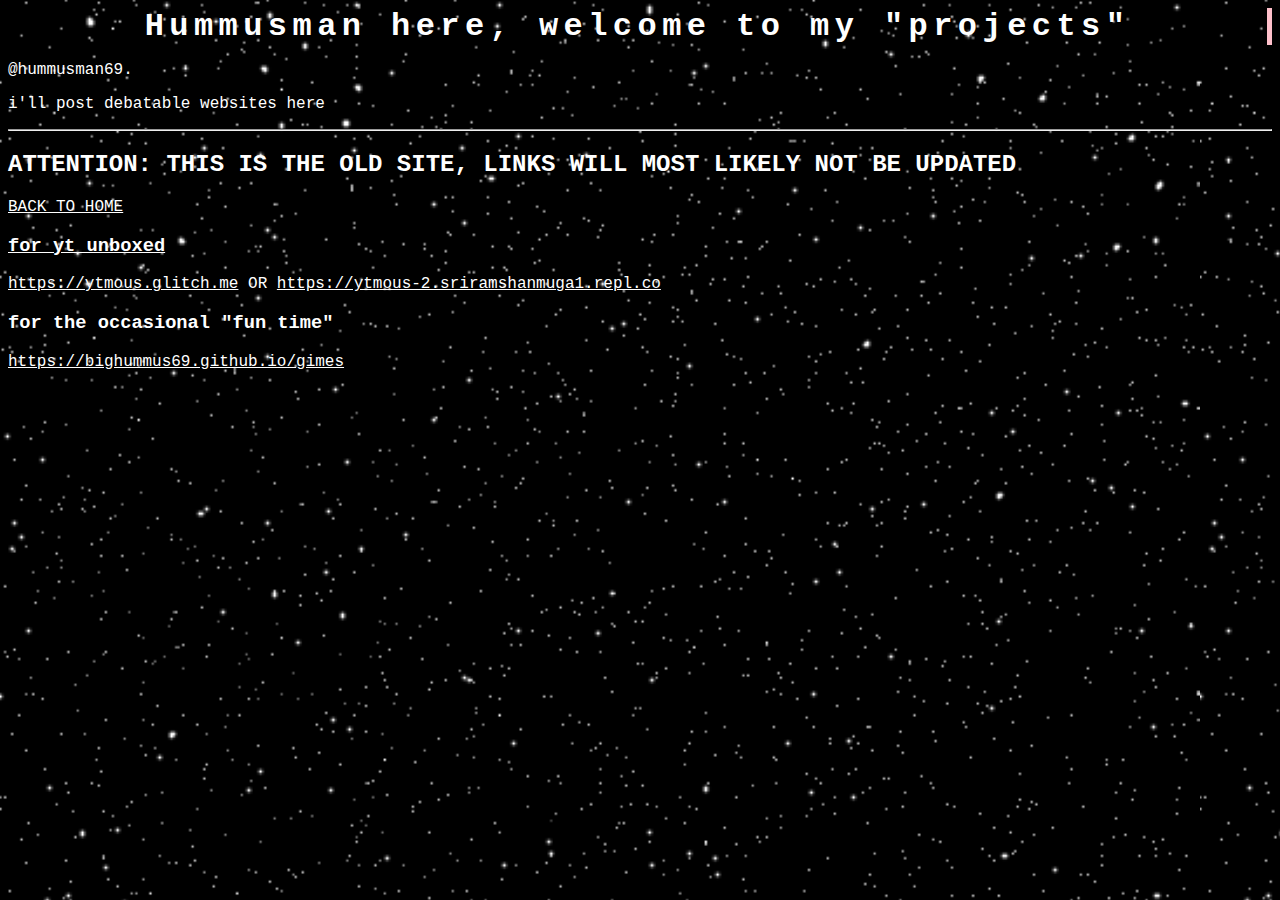
<file: index.html>
<!DOCTYPE html>
<html>
<head>
<!-- Google tag (gtag.js) -->
<script async src="https://www.googletagmanager.com/gtag/js?id=G-62GKETTYY0"></script>
<script>
  window.dataLayer = window.dataLayer || [];
  function gtag(){dataLayer.push(arguments);}
  gtag('js', new Date());

  gtag('config', 'G-62GKETTYY0');
</script>

<title>ohio man's school</title>
<link rel="icon" type="image/x-icon" href="favicon.ico"/>
<link rel="stylesheet" href="style.css">
</head>
<body>

<div class="typewriter">
        <h1>Hummusman here, welcome to my "projects"</h1>
</div>

<p>@hummusman69.</p>
<p>i'll post debatable websites here</p>

<hr>

<h2>ATTENTION: THIS IS THE OLD SITE, LINKS WILL MOST LIKELY NOT BE UPDATED</h2>

<p> <a href="https://bighummus69.github.io">BACK TO HOME</p>
  
<body>
<h3>for yt unboxed</h3>  
  <p> <a href="https://ytmous.glitch.me">https://ytmous.glitch.me</a> OR <a href="https://ytmous-2.sriramshanmuga1.repl.co">https://ytmous-2.sriramshanmuga1.repl.co</a></p>

<body>
<h3>for the occasional "fun time"</h3>
  <p><a href="https://bighummus69.github.io/gimes">https://bighummus69.github.io/gimes</a></p>























</html>
</file>
<file: style.css>
body {
  background-image: url("background.png");
  font-family: 'Courier New', monospace, Verdana;
}

.typewriter h1 {
    font-family: 'Courier New';
    color: white;
    letter-spacing: .17em;
    margin: 0 auto;
    overflow: hidden;
    white-space: nowrap;
    border-right: .17em solid pink;
    animation: typing 3.5s steps(30, end), blinking-cursor .5s step-end infinite;
    text-align: center;
}
  
  @keyframes typing {
    from {
      width: 0
    }
    to {
      width: 100%
    }
  }
  
  @keyframes blinking-cursor {
    from,
    to {
      border-color: transparent
    }
    50% {
      border-color: black;
    }
}
h3 {
  color: white;
}

p {
  color: white;
}

a {
  color: white;
}

h2 {
  color: white;
]
</file>
